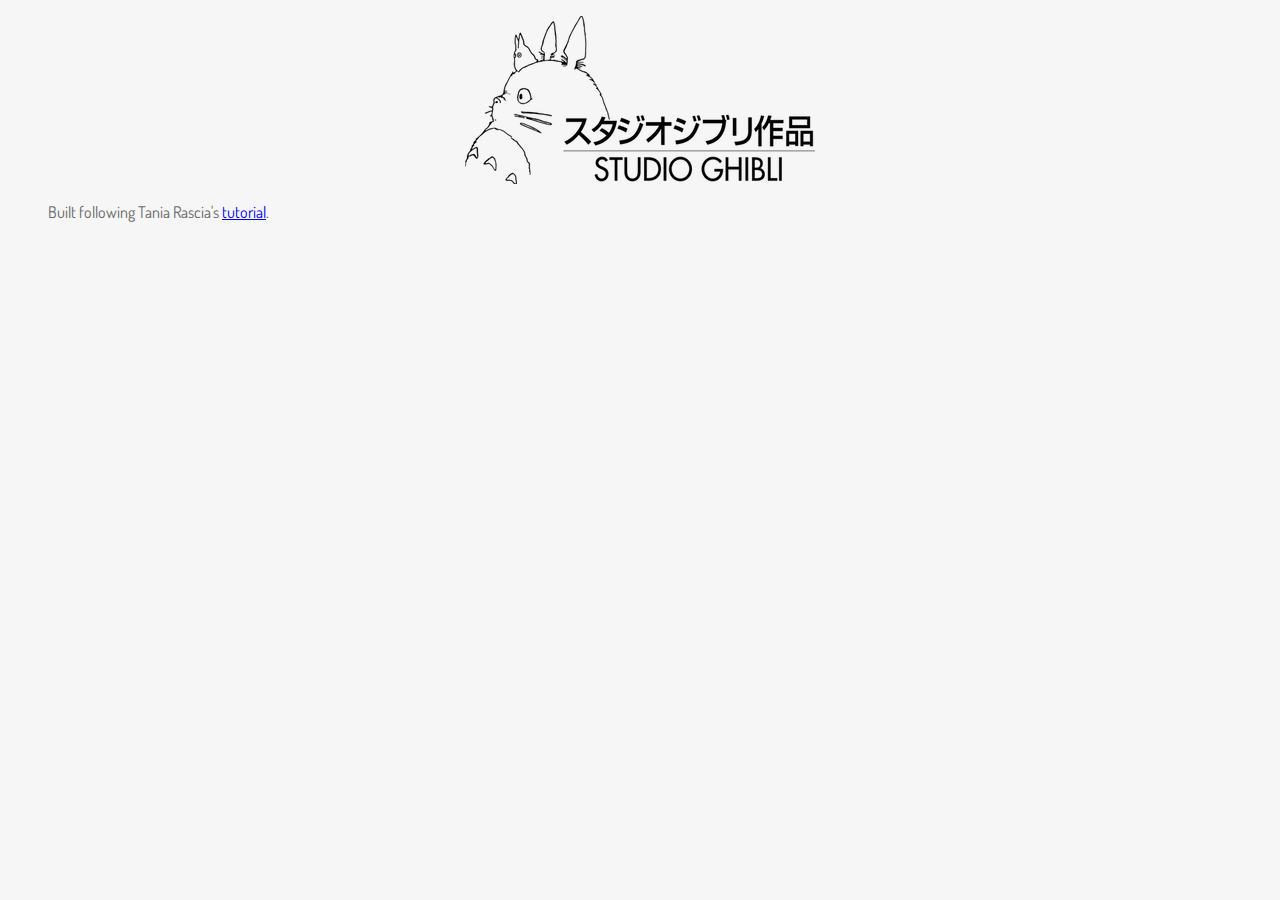
<file: ghibliApiTutorial/index.html>
<!DOCTYPE html>

<html lang="en">
<head>
    <!-- following an intro guide to using APIs in JavaScript by Tania Rascia
     https://www.taniarascia.com/how-to-connect-to-an-api-with-javascript/ -->
    <meta charset="UTF-8">
    <meta name="viewport" content="width=device-width, initial-scale=1.0">
    <title>Ghibli App</title>
    <link rel="stylesheet" href="https://fonts.googleapis.com/css?family=Dosis:400,700">
    <link rel="stylesheet" href="style.css">
</head>

<body>
    <div id="root"></div>
    <footer>
        <p>Built following Tania Rascia's <a href="     https://www.taniarascia.com/how-to-connect-to-an-api-with-javascript/ -->
        ">tutorial</a>.</p>
    </footer>
    <script src="scripts.js"></script>
</body>
</html>
</file>
<file: ghibliApiTutorial/style.css>
/* #root {
    max-width: 1200px;
    margin: 0 auto;
}

.container {
    display: flex;
    flex-wrap: wrap;
}

.card {
    margin: 1rem;
    border; 1px solid gray;
}

@media screen and (min-width: 600px) {
    .card {
        flex; 1 1 calc(50% - 2rem);
    }
}

@media screen and (min-width: 900px) {
    .card {
        flex; 1 1 calc(30% - 2rem);
    }
} */

* {
    box-sizing: border-box;
}

html {
    -webkit-font-smoothing: antialiased;
    -moz-osx-font-smoothing: grayscale;
    font-family: 'Dosis', sans-serif;
    line-height: 1.6;
    color: #666;
    background: #f6f6f6;
}

#root {
    max-width: 1200px;
    margin: 0 auto;
}

h1 {
    text-align: center;
    padding: 1.5rem 2.5rem;
    background-image: linear-gradient(120deg, #fbc2eb 0%, #a6c1ee 100%);
    margin: 0 0 2rem 0;
    font-size: 1.5rem;
    color: white;
}

img {
    display: block;
    margin: 1rem auto;
    max-width: 100%;
}

p {
    padding: 0 2.5rem 2.5rem;
    margin: 0;
}

.container {
    display: flex;
    flex-wrap: wrap;
}

.card {
    margin: 1rem;
    background: white;
    box-shadow: 2px 4px 25px rgba(0, 0, 0, .1);
    border-radius: 12px;
    overflow: hidden;
    transition: all .2s linear;
}

.card:hover {
    box-shadow: 2px 8px 45px rgba(0, 0, 0, .15);
    transform: translate3d(0, -2px, 0);
}

@media screen and (min-width: 600px) {
    .card {
        flex: 1 1 calc(50% - 2rem);
    }
}

@media screen and (min-width: 900px) {
    .card {
        flex: 1 1 calc(33% - 2rem);
    }
}

.card:nth-child(2n) h1 {
    background-image: linear-gradient(120deg, #84fab0 0%, #8fd3f4 100%);
}

.card:nth-child(4n) h1 {
    background-image: linear-gradient(120deg, #ff9a9e 0%, #fecfef 100%);
}

.card:nth-child(5n) h1 {
    background-image: linear-gradient(120deg, #ffc3a0 0%, #ffafbd 100%);
}
</file>
